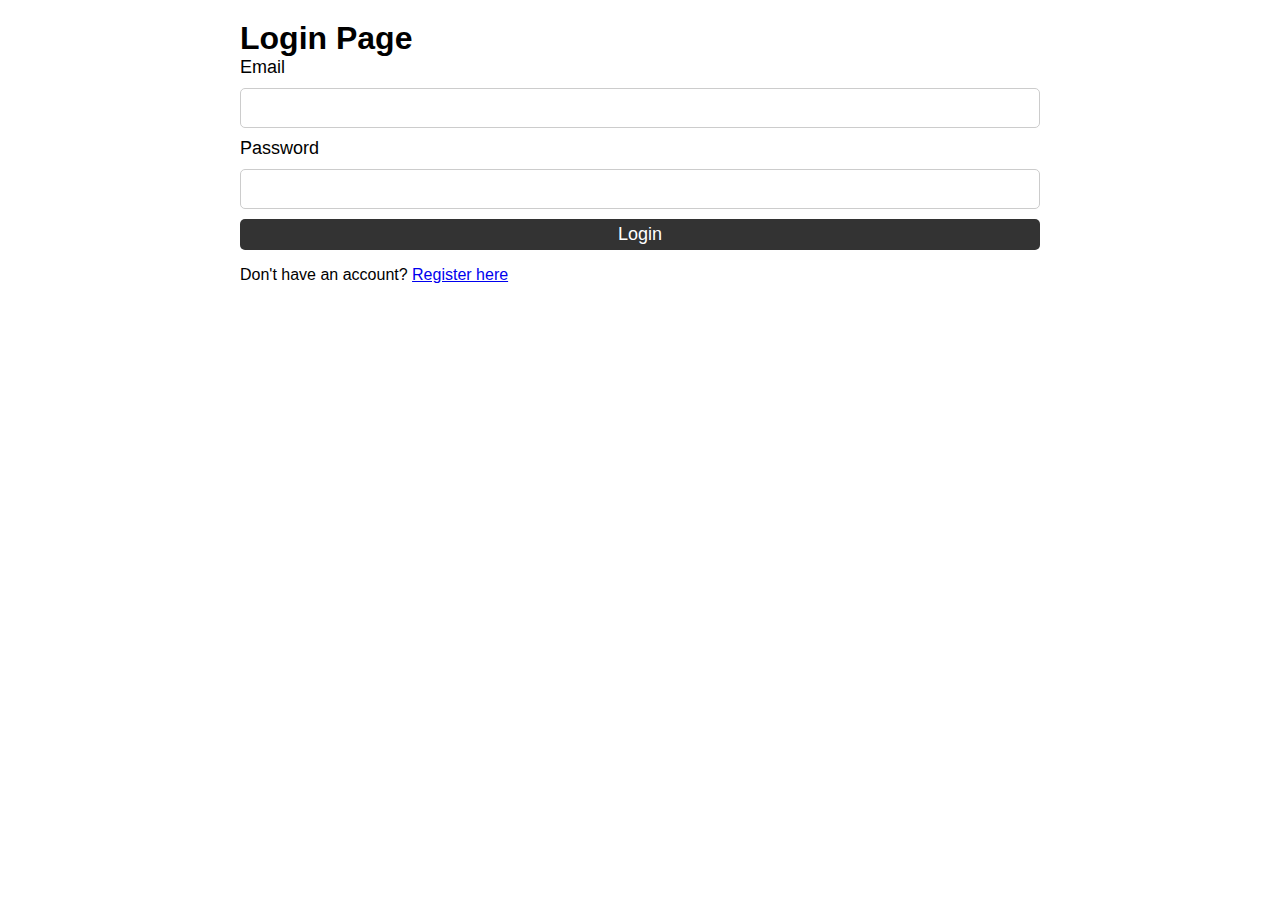
<file: index.html>
<!DOCTYPE html>
<html lang="en">
<head>
    <meta charset="UTF-8">
    <meta name="viewport" content="width=device-width, initial-scale=1.0">
    <title>Login Page</title>
    <link rel="stylesheet" href="style.css">
</head>
<body>
    <div class="container">
        <h1>Login Page</h1>
        <form>
            <label for="email">Email</label>
            <input type="email" id="email" name="email" required>
            
            <label for="password">Password</label>
            <input type="password" id="password" name="password" required>
            
            <button type="submit" id="login-button">Login</button>
        </form>
        <p>Don't have an account? <a href="register.html">Register here</a></p>
        <p id="error-message"></p>
    </div>

    <script src="index.js"></script>
</body>
</html>
</file>
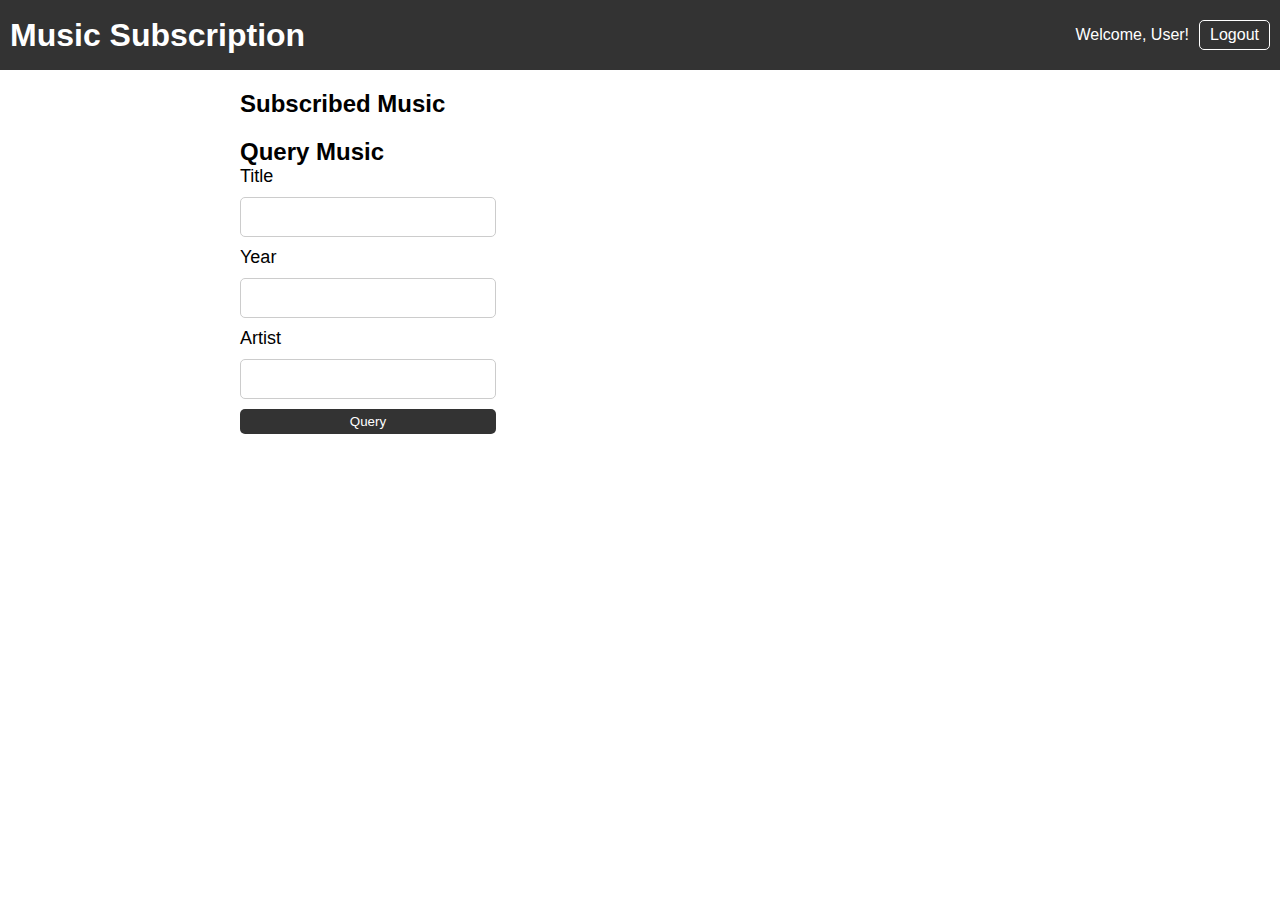
<file: main-page.html>
<!DOCTYPE html>
<html>

<head>
	<title>Music Subscription</title>
	<link rel="stylesheet" href="style.css">
</head>

<body>
	<header>
		<h1>Music Subscription</h1>
		<div id="user-area">
			<p id="username">Welcome, User!</p>
			<a href="#" id="logout-link">Logout</a>
		</div>
	</header>

	<div class="container">
		<section id="subscription-area">
			<h2>Subscribed Music</h2>
			<ul id="music-list"></ul>
		</section>

		<section id="query-area">
			<h2>Query Music</h2>
			<div id="query-form">
				<label for="title">Title</label>
				<input type="text" id="title-input" name="title">
				<label for="year">Year</label>
				<input type="text" id="year-input" name="year">
				<label for="artist">Artist</label>
				<input type="text" id="artist-input" name="artist">
				<div><button onclick="queryMusic()" class="query-button">Query</button></div>
			</div>
			<p id="query-result"></p>
			<div id="query-music-list"></div>
		</section>
	</div>

	<script src="main-page.js"></script>
</body>

</html>
</file>
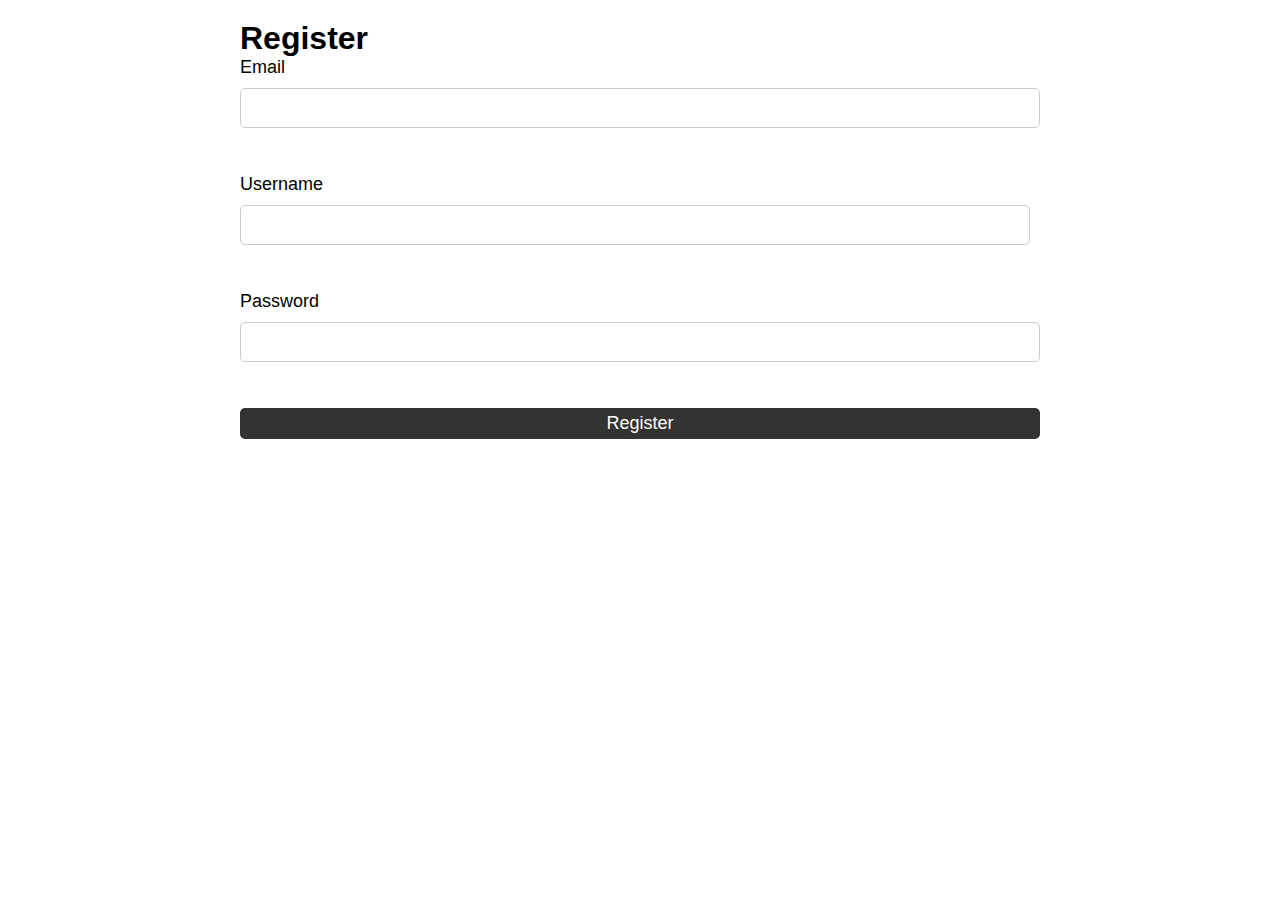
<file: register.html>
<!DOCTYPE html>
<html>

<head>
  <meta charset="UTF-8">
  <title>Register</title>
  <link rel="stylesheet" href="style.css">
</head>

<body>
  <div class="container">
    <h1>Register</h1>
    <form id="register-form">
      <label for="email">Email</label>
      <input type="email" id="email" name="email" required><br><br>
      <label for="username">Username</label>
      <input type="text" id="username" name="username" required><br><br>
      <label for="password">Password</label>
      <input type="password" id="password" name="password" required><br><br>
      <button type="submit" id="register-btn">Register</button>
    </form>

    <div id="error-msg" style="color: red;"></div>
  </div>

  <script>
    const registerForm = document.getElementById('register-form');
    const registerBtn = document.getElementById('register-btn');
    const errorMsg = document.getElementById('error-msg');

    registerForm.addEventListener('submit', async (event) => {
      event.preventDefault();

      const email = document.getElementById('email').value;
      const username = document.getElementById('username').value;
      const password = document.getElementById('password').value;

      const response = await fetch('https://dl3kc5nwm0.execute-api.us-east-1.amazonaws.com/default/register', {
        method: 'POST',
        headers: {
          'Content-Type': 'application/json'
        },
        body: JSON.stringify({
          email,
          username,
          password
        })
      });

      if (response.ok) {
        window.location.href = 'index.html';
      } else {
        const data = await response.json();
        errorMsg.textContent = data.message;
      }
    });
  </script>
</body>

</html>
</file>
<file: style.css>
/* General */
body {
	margin: 0;
	font-family: Arial, sans-serif;
}

/* Header */
header {
	background-color: #333;
	color: #fff;
	padding: 10px;
	display: flex;
	justify-content: space-between;
	align-items: center;
}

#user-area {
	display: flex;
	align-items: center;
}

#username {
	margin-right: 10px;
}

#logout-link {
	color: #fff;
	text-decoration: none;
	border: 1px solid #fff;
	padding: 5px 10px;
	border-radius: 5px;
}

#logout-link:hover {
	background-color: #fff;
	color: #333;
}

/* Form */
.container {
	max-width: 800px;
	margin: 0 auto;
	padding: 20px;
}

section {
	margin-bottom: 20px;
}

h1,
h2 {
	margin: 0;
}

form {
	display: flex;
	flex-direction: column;
}

#query-form > input {
	width: 234px;
}

label {
	font-size: 18px;
	margin-bottom: 10px;
	display: block;
}

input[type="email"],
input[type="password"],
input[type="text"] {
	padding: 10px;
	margin-bottom: 10px;
	font-size: 16px;
	border-radius: 5px;
	border: 1px solid #ccc;
}

button[type="submit"],
.input[type="submit"] {
	padding: 5px 10px;
	background-color: #333;
	color: #fff;
	border: none;
	border-radius: 5px;
	cursor: pointer;
	transition: all 0.3s ease-in-out;
}

button[type="submit"]:hover,
.input[type="submit"]:hover {
	background-color: #444;
}

button[type="submit"] {
	font-size: 18px;
}

.input[type="submit"] {
	margin-left: auto;
}

.remove-button,
.subscribe-button,
.query-button {
	margin-left: auto;
	padding: 5px 10px;
	background-color: #333;
	color: #fff;
	border: none;
	border-radius: 5px;
	cursor: pointer;
	transition: all 0.3s ease-in-out;
	margin-bottom: 25px;
	width: 256px;
}

.remove-button:hover,
.subscribe-button:hover,
.query-button:hover {
	background-color: #444;
}
</file>
